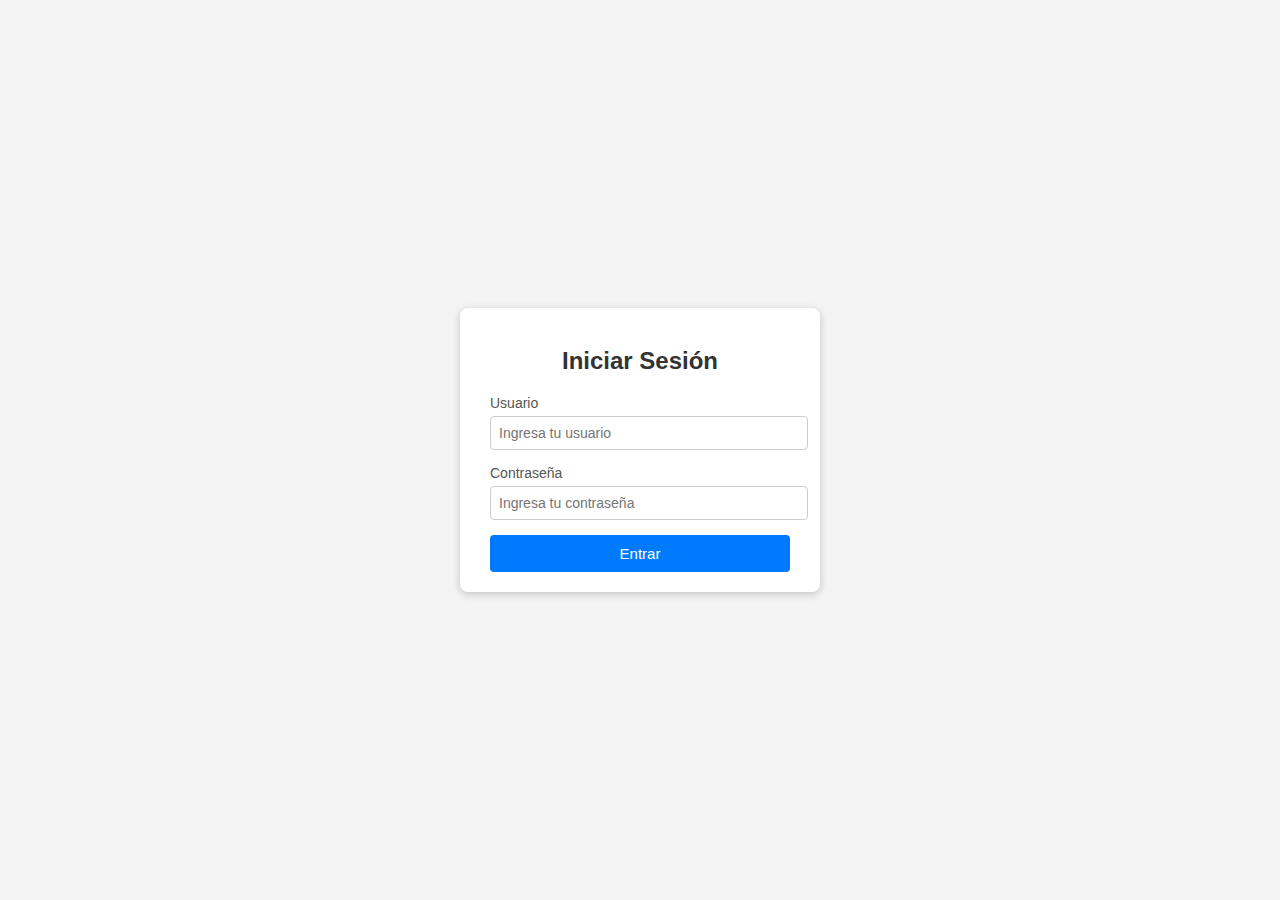
<file: index.html>
<!DOCTYPE html>
<html lang="es">
<head>
  <meta charset="UTF-8">
  <title></title>
  <link rel="stylesheet" href="/css/index.css">
  <script type="module" src="/js/index.js"></script>
</head>
<body>
  <div class="login-container">
    <h2>Iniciar Sesión</h2>
    <form method="post" id="login-form">
      <label for="usuario">Usuario</label>
      <input type="text" id="usuario" name="usuario" placeholder="Ingresa tu usuario" required>
      
      <label for="clave">Contraseña</label>
      <input type="password" id="clave" name="clave" placeholder="Ingresa tu contraseña" required>
      
      <button type="submit">Entrar</button>
    </form>
  </div>
</body>
</html>
</file>
<file: css/index.css>
body {
  font-family: Arial, sans-serif;
  background: #f4f4f4;
  display: flex;
  justify-content: center;
  align-items: center;
  height: 100vh;
  margin: 0;
}

.login-container {
  background: #fff;
  padding: 20px 30px;
  border-radius: 8px;
  box-shadow: 0 2px 8px rgba(0, 0, 0, 0.2);
  width: 300px;
}

.login-container h2 {
  text-align: center;
  margin-bottom: 20px;
  color: #333;
}

.login-container label {
  display: block;
  margin-bottom: 5px;
  font-size: 14px;
  color: #555;
}

.login-container input {
  width: 100%;
  padding: 8px;
  margin-bottom: 15px;
  border: 1px solid #ccc;
  border-radius: 4px;
  font-size: 14px;
}

.login-container button {
  width: 100%;
  padding: 10px;
  border: none;
  border-radius: 4px;
  background: #007bff;
  color: #fff;
  font-size: 15px;
  cursor: pointer;
}

.login-container button:hover {
  background: #0056b3;
}
</file>
